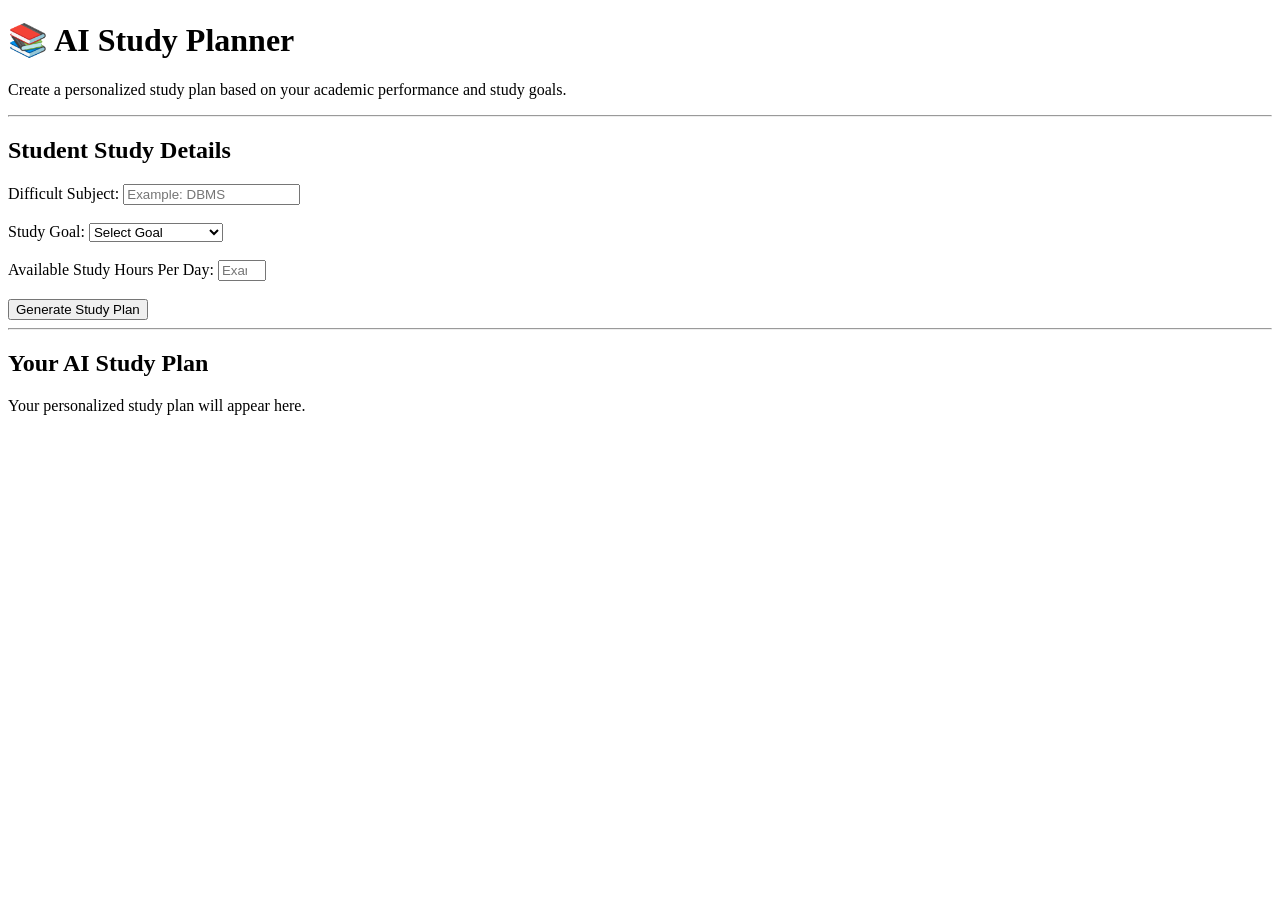
<file: templates/study_planner.html>
<!DOCTYPE html>
<html lang="en">

<head>
    <meta charset="UTF-8">

    <meta name="viewport"
          content="width=device-width, initial-scale=1.0">

    <title>AI Study Planner - SuccessAI</title>
</head>

<body>

    <h1>📚 AI Study Planner</h1>

    <p>
        Create a personalized study plan based on
        your academic performance and study goals.
    </p>

    <hr>

    <h2>Student Study Details</h2>

    <label for="difficult_subject">
        Difficult Subject:
    </label>

    <input
        type="text"
        id="difficult_subject"
        placeholder="Example: DBMS"
    >

    <br><br>

    <label for="study_goal">
        Study Goal:
    </label>

    <select id="study_goal">

        <option value="">
            Select Goal
        </option>

        <option value="Improve SGPA">
            Improve SGPA
        </option>

        <option value="Pass All Subjects">
            Pass All Subjects
        </option>

        <option value="Prepare for Exams">
            Prepare for Exams
        </option>

        <option value="Clear Backlogs">
            Clear Backlogs
        </option>

    </select>

    <br><br>

    <label for="available_hours">
        Available Study Hours Per Day:
    </label>

    <input
        type="number"
        id="available_hours"
        min="1"
        max="12"
        placeholder="Example: 2"
    >

    <br><br>

   <button type="button" onclick="generateStudyPlan()">
    Generate Study Plan
</button>

    <hr>

    <h2>Your AI Study Plan</h2>

    <p id="study-plan-output">
        Your personalized study plan will appear here.
    </p>


<script>
    async function generateStudyPlan() {
        const difficultSubject =
            document.getElementById("difficult_subject").value;

        const studyGoal =
            document.getElementById("study_goal").value;

        const availableHours =
            document.getElementById("available_hours").value;

        const output =
            document.getElementById("study-plan-output");

        if (!difficultSubject || !studyGoal || !availableHours) {
            output.innerText = "Please fill all fields.";
            return;
        }

        output.innerText = "Generating your study plan...";

        try {
            const response = await fetch("/generate-study-plan", {
                method: "POST",
                headers: {
                    "Content-Type": "application/json"
                },
                body: JSON.stringify({
                    difficult_subject: difficultSubject,
                    study_goal: studyGoal,
                    available_hours: availableHours
                })
            });

            const data = await response.json();

            if (!response.ok) {
                output.innerText = data.error;
                return;
            }

           output.innerHTML = `
    <h3>🤖 AI Generated Study Plan</h3>

    <p><strong>Subject:</strong> ${data.subject}</p>

    <p><strong>Goal:</strong> ${data.goal}</p>

    <p><strong>Available Hours:</strong> ${data.hours}</p>

   <div class="ai-plan">
    ${data.plan
        .replace(/\\/g, "")
        .replace(/^### (.*)$/gm, "<h3>$1</h3>")
        .replace(/^#### (.*)$/gm, "<h4>$1</h4>")
        .replace(/\*\*(.*?)\*\*/g, "<strong>$1</strong>")
        .replace(/^- (.*)$/gm, "• $1")
        .replace(/\n/g, "<br>")
    }
</div>
`;

        } catch (error) {
    output.innerText = "Error: " + error.message;
    console.error("Study Planner Error:", error);
}
    }
</script>


</body>

</html>
</file>
